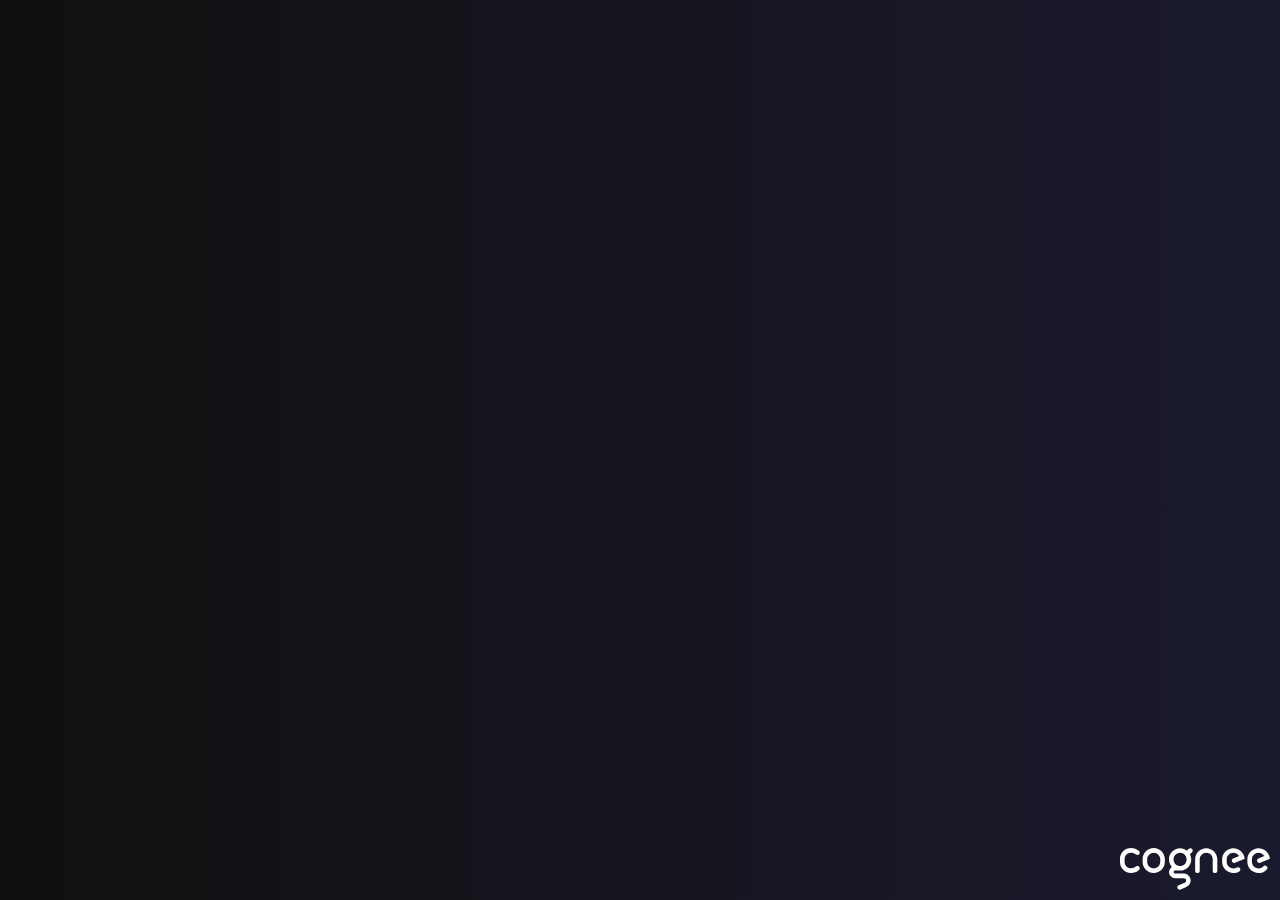
<file: artifacts/graph_visualization.html>
<!DOCTYPE html>
    <html>
    <head>
        <meta charset="utf-8">
        <script src="https://d3js.org/d3.v5.min.js"></script>
        <style>
            body, html { margin: 0; padding: 0; width: 100%; height: 100%; overflow: hidden; background: linear-gradient(90deg, #101010, #1a1a2e); color: white; font-family: 'Inter', sans-serif; }

            svg { width: 100vw; height: 100vh; display: block; }
            .links line { stroke: rgba(255, 255, 255, 0.4); stroke-width: 2px; }
            .nodes circle { stroke: white; stroke-width: 0.5px; filter: drop-shadow(0 0 5px rgba(255,255,255,0.3)); }
            .node-label { font-size: 5px; font-weight: bold; fill: white; text-anchor: middle; dominant-baseline: middle; font-family: 'Inter', sans-serif; pointer-events: none; }
            .edge-label { font-size: 3px; fill: rgba(255, 255, 255, 0.7); text-anchor: middle; dominant-baseline: middle; font-family: 'Inter', sans-serif; pointer-events: none; }
        </style>
    </head>
    <body>
        <svg></svg>
        <script>
            var nodes = [{"ontology_valid": false, "version": 1, "topological_rank": 0, "metadata": {"index_fields": ["text"]}, "type": "DocumentChunk", "belongs_to_set": null, "text": "ML-Textbooks/Hands-On_Machine_Learning_with_Scikit-Learn-Keras-and-TensorFlow-2nd-Edition-Aurelien-Geron.pdf", "chunk_size": 35, "chunk_index": 0, "cut_type": "sentence_cut", "id": "e515a028-e24f-5045-a74b-193ff578869a", "color": "#801212", "name": "e515a028-e24f-5045-a74b-193ff578869a"}, {"ontology_valid": false, "version": 1, "topological_rank": 0, "metadata": {"index_fields": ["name"]}, "type": "Entity", "belongs_to_set": null, "name": "hands-on machine learning with scikit-learn, keras, and tensorflow", "description": "A comprehensive guide to machine learning using Python libraries.", "id": "e5b04799-3194-52fd-96c9-eda836578fb4", "color": "#f47710"}, {"ontology_valid": false, "version": 1, "topological_rank": 0, "metadata": {"index_fields": ["name"]}, "type": "EntityType", "belongs_to_set": null, "name": "book", "description": "book", "id": "8ab9c3bd-f4a0-56f4-a4ec-808bda2bab4d", "color": "#6510f4"}, {"ontology_valid": false, "version": 1, "topological_rank": 0, "metadata": {"index_fields": ["name"]}, "type": "Entity", "belongs_to_set": null, "name": "keras", "description": "An open-source software library that provides a Python interface for neural networks.", "id": "ab85cdff-2a98-5c6d-99a3-df1f40f4ec16", "color": "#f47710"}, {"ontology_valid": false, "version": 1, "topological_rank": 0, "metadata": {"index_fields": ["name"]}, "type": "EntityType", "belongs_to_set": null, "name": "library", "description": "library", "id": "81f1692d-ad2c-5df5-8d0b-eba8e7795c28", "color": "#6510f4"}, {"ontology_valid": false, "version": 1, "topological_rank": 0, "metadata": {"index_fields": ["name"]}, "type": "TextDocument", "belongs_to_set": null, "name": "text_9bf443bd5ab543c2be29eafa00921796", "raw_data_location": "E:\\Learning\\code-git\\Cognee-ML-GraphQA\\.venv\\Lib\\site-packages\\cognee\\.data_storage\\data/text_9bf443bd5ab543c2be29eafa00921796.txt", "external_metadata": "{}", "mime_type": "text/plain", "id": "0b824698-f19e-5037-a09a-3ab0ea0ad16a", "color": "#D3D3D3"}, {"ontology_valid": false, "version": 1, "topological_rank": 0, "metadata": {"index_fields": ["name"]}, "type": "Entity", "belongs_to_set": null, "name": "tensorflow", "description": "An end-to-end open-source platform for machine learning.", "id": "6e72f6f5-0452-5d42-a4e8-4aba6a614cb1", "color": "#f47710"}, {"ontology_valid": false, "version": 1, "topological_rank": 0, "metadata": {"index_fields": ["name"]}, "type": "Entity", "belongs_to_set": null, "name": "scikit-learn", "description": "A machine learning library for the Python programming language.", "id": "c689d93a-230a-566a-a4e6-8e461e56586c", "color": "#f47710"}, {"ontology_valid": false, "version": 1, "topological_rank": 0, "metadata": {"index_fields": ["name"]}, "type": "Entity", "belongs_to_set": null, "name": "aurelien geron", "description": "Author of the book 'Hands-On Machine Learning with Scikit-Learn, Keras, and TensorFlow'.", "id": "53ae83be-be79-526f-8224-fe1a05fdb68f", "color": "#f47710"}, {"ontology_valid": false, "version": 1, "topological_rank": 0, "metadata": {"index_fields": ["name"]}, "type": "EntityType", "belongs_to_set": null, "name": "person", "description": "person", "id": "d072ba0f-e1a9-58bf-9974-e1802adc8134", "color": "#6510f4"}, {"ontology_valid": false, "version": 1, "topological_rank": 0, "metadata": {"index_fields": ["text"]}, "type": "DocumentChunk", "belongs_to_set": null, "text": "ML-Textbooks/Elements of Statistical Learning.pdf", "chunk_size": 15, "chunk_index": 0, "cut_type": "sentence_cut", "id": "68469720-ec28-5345-93c0-51d0694d93bf", "color": "#801212", "name": "68469720-ec28-5345-93c0-51d0694d93bf"}, {"ontology_valid": false, "version": 1, "topological_rank": 0, "metadata": {"index_fields": ["name"]}, "type": "Entity", "belongs_to_set": null, "name": "statistical learning", "description": "A field of study that focuses on understanding data through statistical methods, including prediction and classification.", "id": "26becfaf-3d95-5971-a597-2eb9f96acc9e", "color": "#f47710"}, {"ontology_valid": false, "version": 1, "topological_rank": 0, "metadata": {"index_fields": ["name"]}, "type": "EntityType", "belongs_to_set": null, "name": "concept", "description": "concept", "id": "dd9713b7-dc20-5101-aad0-1c4216811147", "color": "#6510f4"}, {"ontology_valid": false, "version": 1, "topological_rank": 0, "metadata": {"index_fields": ["name"]}, "type": "Entity", "belongs_to_set": null, "name": "machine learning", "description": "A subset of artificial intelligence that focuses on the development of algorithms that allow computers to learn from and make predictions based on data.", "id": "5187986a-7305-5a63-b057-8f2c097419eb", "color": "#f47710"}, {"ontology_valid": false, "version": 1, "topological_rank": 0, "metadata": {"index_fields": ["name"]}, "type": "TextDocument", "belongs_to_set": null, "name": "text_d9421d8ea85e6d7c0f0f288d2a2d0190", "raw_data_location": "E:\\Learning\\code-git\\Cognee-ML-GraphQA\\.venv\\Lib\\site-packages\\cognee\\.data_storage\\data/text_d9421d8ea85e6d7c0f0f288d2a2d0190.txt", "external_metadata": "{}", "mime_type": "text/plain", "id": "11cc4a1b-b5dd-566a-a0d4-0f4987f67bd5", "color": "#D3D3D3"}, {"ontology_valid": false, "version": 1, "topological_rank": 0, "metadata": {"index_fields": ["name"]}, "type": "Entity", "belongs_to_set": null, "name": "data science", "description": "An interdisciplinary field that uses scientific methods, processes, algorithms, and systems to extract knowledge from data.", "id": "d6545b21-153c-58ba-be47-46e5216521a3", "color": "#f47710"}, {"ontology_valid": false, "version": 1, "topological_rank": 0, "metadata": {"index_fields": ["name"]}, "type": "Entity", "belongs_to_set": null, "name": "regression analysis", "description": "A statistical method for estimating the relationships among variables.", "id": "610d4db4-6184-504c-8cfb-070c1c42213e", "color": "#f47710"}, {"ontology_valid": false, "version": 1, "topological_rank": 0, "metadata": {"index_fields": ["name"]}, "type": "Entity", "belongs_to_set": null, "name": "elements of statistical learning", "description": "A comprehensive text on statistical learning, covering various methodologies and applications in the field.", "id": "85a16342-e9f1-580f-9ac6-ef76f8c3bc4b", "color": "#f47710"}, {"ontology_valid": false, "version": 1, "topological_rank": 0, "metadata": {"index_fields": ["text"]}, "type": "DocumentChunk", "belongs_to_set": null, "text": "ML-Textbooks/Deep Learning by Ian Goodfellow, Yoshua Bengio, Aaron Courville (z-lib.org).pdf", "chunk_size": 38, "chunk_index": 0, "cut_type": "sentence_cut", "id": "d3c21a0e-880a-59df-ac48-6b5c587fc899", "color": "#801212", "name": "d3c21a0e-880a-59df-ac48-6b5c587fc899"}, {"ontology_valid": false, "version": 1, "topological_rank": 0, "metadata": {"index_fields": ["name"]}, "type": "Entity", "belongs_to_set": null, "name": "ian goodfellow", "description": "One of the authors of the book Deep Learning.", "id": "2524dd64-6553-5b72-9418-4148b75b87b7", "color": "#f47710"}, {"ontology_valid": false, "version": 1, "topological_rank": 0, "metadata": {"index_fields": ["name"]}, "type": "Entity", "belongs_to_set": null, "name": "aaron courville", "description": "One of the authors of the book Deep Learning.", "id": "155b9fb9-acc9-51c6-bfe7-5bb7830ebf60", "color": "#f47710"}, {"ontology_valid": false, "version": 1, "topological_rank": 0, "metadata": {"index_fields": ["name"]}, "type": "TextDocument", "belongs_to_set": null, "name": "text_a1a58fbcf2eada6ae34dae615bb80baf", "raw_data_location": "E:\\Learning\\code-git\\Cognee-ML-GraphQA\\.venv\\Lib\\site-packages\\cognee\\.data_storage\\data/text_a1a58fbcf2eada6ae34dae615bb80baf.txt", "external_metadata": "{}", "mime_type": "text/plain", "id": "2f7a9b5c-9706-5f6a-8a89-23ff3aa3f0f4", "color": "#D3D3D3"}, {"ontology_valid": false, "version": 1, "topological_rank": 0, "metadata": {"index_fields": ["name"]}, "type": "Entity", "belongs_to_set": null, "name": "z-lib.org", "description": "A website where the PDF of Deep Learning by Ian Goodfellow et al. can be found.", "id": "2ce6e1e4-5230-5831-8ae7-e41d26fa2fc0", "color": "#f47710"}, {"ontology_valid": false, "version": 1, "topological_rank": 0, "metadata": {"index_fields": ["name"]}, "type": "EntityType", "belongs_to_set": null, "name": "website", "description": "website", "id": "557eb565-ac0d-5011-bb7d-26c20c9197be", "color": "#6510f4"}, {"ontology_valid": false, "version": 1, "topological_rank": 0, "metadata": {"index_fields": ["name"]}, "type": "Entity", "belongs_to_set": null, "name": "yoshua bengio", "description": "One of the authors of the book Deep Learning.", "id": "5d43e3cc-c2a3-5930-973a-d27c239118cb", "color": "#f47710"}, {"ontology_valid": false, "version": 1, "topological_rank": 0, "metadata": {"index_fields": ["name"]}, "type": "Entity", "belongs_to_set": null, "name": "deep learning", "description": "A comprehensive textbook on deep learning.", "id": "0d2c7a60-f91f-5b5c-a797-43baae69fb35", "color": "#f47710"}, {"ontology_valid": false, "version": 1, "topological_rank": 0, "metadata": {"index_fields": ["text"]}, "type": "DocumentChunk", "belongs_to_set": null, "text": "ML-Textbooks/Bishop-Pattern-Recognition-and-Machine-Learning-2006.pdf", "chunk_size": 20, "chunk_index": 0, "cut_type": "sentence_cut", "id": "f76e179a-0c76-5967-b0e3-3a4ed98583db", "color": "#801212", "name": "f76e179a-0c76-5967-b0e3-3a4ed98583db"}, {"ontology_valid": false, "version": 1, "topological_rank": 0, "metadata": {"index_fields": ["name"]}, "type": "Entity", "belongs_to_set": null, "name": "2006", "description": "The year when the textbook 'Pattern Recognition and Machine Learning' was published.", "id": "8003c8ad-222d-589a-8e05-fc2fb91aba30", "color": "#f47710"}, {"ontology_valid": false, "version": 1, "topological_rank": 0, "metadata": {"index_fields": ["name"]}, "type": "EntityType", "belongs_to_set": null, "name": "date", "description": "date", "id": "d61d99ac-b291-5666-9748-3e80e1c8b56a", "color": "#6510f4"}, {"ontology_valid": false, "version": 1, "topological_rank": 0, "metadata": {"index_fields": ["name"]}, "type": "TextDocument", "belongs_to_set": null, "name": "text_511af7a18c240cd5c3f086d4629e8cc5", "raw_data_location": "E:\\Learning\\code-git\\Cognee-ML-GraphQA\\.venv\\Lib\\site-packages\\cognee\\.data_storage\\data/text_511af7a18c240cd5c3f086d4629e8cc5.txt", "external_metadata": "{}", "mime_type": "text/plain", "id": "4dd9ef48-2521-5ec3-afd6-10b4dac9dbcc", "color": "#D3D3D3"}, {"ontology_valid": false, "version": 1, "topological_rank": 0, "metadata": {"index_fields": ["name"]}, "type": "Entity", "belongs_to_set": null, "name": "bishop", "description": "A researcher known for contributions in the field of machine learning.", "id": "bdb2efe0-7d8a-5867-b891-d496cf1468fe", "color": "#f47710"}, {"ontology_valid": false, "version": 1, "topological_rank": 0, "metadata": {"index_fields": ["name"]}, "type": "Entity", "belongs_to_set": null, "name": "pattern recognition", "description": "The recognition of patterns and regularities in data.", "id": "16fe6c06-5e7b-5830-a889-0143cd6f5742", "color": "#f47710"}, {"ontology_valid": false, "version": 1, "topological_rank": 0, "metadata": {"index_fields": ["text"]}, "type": "TextSummary", "belongs_to_set": null, "text": "Hands-On Machine Learning with Scikit-Learn, Keras, and TensorFlow, 2nd Edition focuses on practical implementation of machine learning using popular libraries. It covers essential algorithms, techniques, and step-by-step projects to build intuitive understanding and real-world applications, including deep learning and neural networks.", "id": "8664bf7b-2e1e-556e-b529-e9fbb0550c06", "color": "#1077f4", "name": "8664bf7b-2e1e-556e-b529-e9fbb0550c06"}, {"ontology_valid": false, "version": 1, "topological_rank": 0, "metadata": {"index_fields": ["text"]}, "type": "TextSummary", "belongs_to_set": null, "text": "Comprehensive exploration of statistical learning techniques.", "id": "c5979d22-aed6-5f06-9b9e-e2db6e2f6302", "color": "#1077f4", "name": "c5979d22-aed6-5f06-9b9e-e2db6e2f6302"}, {"ontology_valid": false, "version": 1, "topological_rank": 0, "metadata": {"index_fields": ["text"]}, "type": "TextSummary", "belongs_to_set": null, "text": "Deep Learning book by Goodfellow et al.", "id": "6f8c7344-6a33-5f86-a94a-a9146f6caaf5", "color": "#1077f4", "name": "6f8c7344-6a33-5f86-a94a-a9146f6caaf5"}, {"ontology_valid": false, "version": 1, "topological_rank": 0, "metadata": {"index_fields": ["text"]}, "type": "TextSummary", "belongs_to_set": null, "text": "Comprehensive guide to pattern recognition and machine learning methodologies.", "id": "ae996e5d-223f-555e-9b56-3af509c604ee", "color": "#1077f4", "name": "ae996e5d-223f-555e-9b56-3af509c604ee"}];
            var links = [{"source": "e515a028-e24f-5045-a74b-193ff578869a", "target": "e5b04799-3194-52fd-96c9-eda836578fb4", "relation": "contains"}, {"source": "e515a028-e24f-5045-a74b-193ff578869a", "target": "ab85cdff-2a98-5c6d-99a3-df1f40f4ec16", "relation": "contains"}, {"source": "e515a028-e24f-5045-a74b-193ff578869a", "target": "0b824698-f19e-5037-a09a-3ab0ea0ad16a", "relation": "is_part_of"}, {"source": "e515a028-e24f-5045-a74b-193ff578869a", "target": "6e72f6f5-0452-5d42-a4e8-4aba6a614cb1", "relation": "contains"}, {"source": "e515a028-e24f-5045-a74b-193ff578869a", "target": "c689d93a-230a-566a-a4e6-8e461e56586c", "relation": "contains"}, {"source": "e515a028-e24f-5045-a74b-193ff578869a", "target": "53ae83be-be79-526f-8224-fe1a05fdb68f", "relation": "contains"}, {"source": "e5b04799-3194-52fd-96c9-eda836578fb4", "target": "8ab9c3bd-f4a0-56f4-a4ec-808bda2bab4d", "relation": "is_a"}, {"source": "e5b04799-3194-52fd-96c9-eda836578fb4", "target": "c689d93a-230a-566a-a4e6-8e461e56586c", "relation": "covers"}, {"source": "e5b04799-3194-52fd-96c9-eda836578fb4", "target": "ab85cdff-2a98-5c6d-99a3-df1f40f4ec16", "relation": "covers"}, {"source": "e5b04799-3194-52fd-96c9-eda836578fb4", "target": "6e72f6f5-0452-5d42-a4e8-4aba6a614cb1", "relation": "covers"}, {"source": "ab85cdff-2a98-5c6d-99a3-df1f40f4ec16", "target": "81f1692d-ad2c-5df5-8d0b-eba8e7795c28", "relation": "is_a"}, {"source": "6e72f6f5-0452-5d42-a4e8-4aba6a614cb1", "target": "81f1692d-ad2c-5df5-8d0b-eba8e7795c28", "relation": "is_a"}, {"source": "c689d93a-230a-566a-a4e6-8e461e56586c", "target": "81f1692d-ad2c-5df5-8d0b-eba8e7795c28", "relation": "is_a"}, {"source": "53ae83be-be79-526f-8224-fe1a05fdb68f", "target": "d072ba0f-e1a9-58bf-9974-e1802adc8134", "relation": "is_a"}, {"source": "53ae83be-be79-526f-8224-fe1a05fdb68f", "target": "e5b04799-3194-52fd-96c9-eda836578fb4", "relation": "wrote"}, {"source": "68469720-ec28-5345-93c0-51d0694d93bf", "target": "26becfaf-3d95-5971-a597-2eb9f96acc9e", "relation": "contains"}, {"source": "68469720-ec28-5345-93c0-51d0694d93bf", "target": "5187986a-7305-5a63-b057-8f2c097419eb", "relation": "contains"}, {"source": "68469720-ec28-5345-93c0-51d0694d93bf", "target": "11cc4a1b-b5dd-566a-a0d4-0f4987f67bd5", "relation": "is_part_of"}, {"source": "68469720-ec28-5345-93c0-51d0694d93bf", "target": "d6545b21-153c-58ba-be47-46e5216521a3", "relation": "contains"}, {"source": "68469720-ec28-5345-93c0-51d0694d93bf", "target": "610d4db4-6184-504c-8cfb-070c1c42213e", "relation": "contains"}, {"source": "68469720-ec28-5345-93c0-51d0694d93bf", "target": "85a16342-e9f1-580f-9ac6-ef76f8c3bc4b", "relation": "contains"}, {"source": "26becfaf-3d95-5971-a597-2eb9f96acc9e", "target": "dd9713b7-dc20-5101-aad0-1c4216811147", "relation": "is_a"}, {"source": "5187986a-7305-5a63-b057-8f2c097419eb", "target": "dd9713b7-dc20-5101-aad0-1c4216811147", "relation": "is_a"}, {"source": "5187986a-7305-5a63-b057-8f2c097419eb", "target": "d6545b21-153c-58ba-be47-46e5216521a3", "relation": "applies_to"}, {"source": "d6545b21-153c-58ba-be47-46e5216521a3", "target": "dd9713b7-dc20-5101-aad0-1c4216811147", "relation": "is_a"}, {"source": "610d4db4-6184-504c-8cfb-070c1c42213e", "target": "dd9713b7-dc20-5101-aad0-1c4216811147", "relation": "is_a"}, {"source": "85a16342-e9f1-580f-9ac6-ef76f8c3bc4b", "target": "8ab9c3bd-f4a0-56f4-a4ec-808bda2bab4d", "relation": "is_a"}, {"source": "85a16342-e9f1-580f-9ac6-ef76f8c3bc4b", "target": "26becfaf-3d95-5971-a597-2eb9f96acc9e", "relation": "covers"}, {"source": "85a16342-e9f1-580f-9ac6-ef76f8c3bc4b", "target": "610d4db4-6184-504c-8cfb-070c1c42213e", "relation": "includes"}, {"source": "85a16342-e9f1-580f-9ac6-ef76f8c3bc4b", "target": "5187986a-7305-5a63-b057-8f2c097419eb", "relation": "addresses"}, {"source": "d3c21a0e-880a-59df-ac48-6b5c587fc899", "target": "2524dd64-6553-5b72-9418-4148b75b87b7", "relation": "contains"}, {"source": "d3c21a0e-880a-59df-ac48-6b5c587fc899", "target": "155b9fb9-acc9-51c6-bfe7-5bb7830ebf60", "relation": "contains"}, {"source": "d3c21a0e-880a-59df-ac48-6b5c587fc899", "target": "2f7a9b5c-9706-5f6a-8a89-23ff3aa3f0f4", "relation": "is_part_of"}, {"source": "d3c21a0e-880a-59df-ac48-6b5c587fc899", "target": "2ce6e1e4-5230-5831-8ae7-e41d26fa2fc0", "relation": "contains"}, {"source": "d3c21a0e-880a-59df-ac48-6b5c587fc899", "target": "5d43e3cc-c2a3-5930-973a-d27c239118cb", "relation": "contains"}, {"source": "d3c21a0e-880a-59df-ac48-6b5c587fc899", "target": "0d2c7a60-f91f-5b5c-a797-43baae69fb35", "relation": "contains"}, {"source": "2524dd64-6553-5b72-9418-4148b75b87b7", "target": "d072ba0f-e1a9-58bf-9974-e1802adc8134", "relation": "is_a"}, {"source": "155b9fb9-acc9-51c6-bfe7-5bb7830ebf60", "target": "d072ba0f-e1a9-58bf-9974-e1802adc8134", "relation": "is_a"}, {"source": "2ce6e1e4-5230-5831-8ae7-e41d26fa2fc0", "target": "557eb565-ac0d-5011-bb7d-26c20c9197be", "relation": "is_a"}, {"source": "5d43e3cc-c2a3-5930-973a-d27c239118cb", "target": "d072ba0f-e1a9-58bf-9974-e1802adc8134", "relation": "is_a"}, {"source": "0d2c7a60-f91f-5b5c-a797-43baae69fb35", "target": "8ab9c3bd-f4a0-56f4-a4ec-808bda2bab4d", "relation": "is_a"}, {"source": "0d2c7a60-f91f-5b5c-a797-43baae69fb35", "target": "2524dd64-6553-5b72-9418-4148b75b87b7", "relation": "written_by"}, {"source": "0d2c7a60-f91f-5b5c-a797-43baae69fb35", "target": "5d43e3cc-c2a3-5930-973a-d27c239118cb", "relation": "written_by"}, {"source": "0d2c7a60-f91f-5b5c-a797-43baae69fb35", "target": "155b9fb9-acc9-51c6-bfe7-5bb7830ebf60", "relation": "written_by"}, {"source": "0d2c7a60-f91f-5b5c-a797-43baae69fb35", "target": "2ce6e1e4-5230-5831-8ae7-e41d26fa2fc0", "relation": "available_at"}, {"source": "f76e179a-0c76-5967-b0e3-3a4ed98583db", "target": "5187986a-7305-5a63-b057-8f2c097419eb", "relation": "contains"}, {"source": "f76e179a-0c76-5967-b0e3-3a4ed98583db", "target": "8003c8ad-222d-589a-8e05-fc2fb91aba30", "relation": "contains"}, {"source": "f76e179a-0c76-5967-b0e3-3a4ed98583db", "target": "4dd9ef48-2521-5ec3-afd6-10b4dac9dbcc", "relation": "is_part_of"}, {"source": "f76e179a-0c76-5967-b0e3-3a4ed98583db", "target": "bdb2efe0-7d8a-5867-b891-d496cf1468fe", "relation": "contains"}, {"source": "f76e179a-0c76-5967-b0e3-3a4ed98583db", "target": "16fe6c06-5e7b-5830-a889-0143cd6f5742", "relation": "contains"}, {"source": "8003c8ad-222d-589a-8e05-fc2fb91aba30", "target": "d61d99ac-b291-5666-9748-3e80e1c8b56a", "relation": "is_a"}, {"source": "8003c8ad-222d-589a-8e05-fc2fb91aba30", "target": "16fe6c06-5e7b-5830-a889-0143cd6f5742", "relation": "published_in"}, {"source": "bdb2efe0-7d8a-5867-b891-d496cf1468fe", "target": "d072ba0f-e1a9-58bf-9974-e1802adc8134", "relation": "is_a"}, {"source": "bdb2efe0-7d8a-5867-b891-d496cf1468fe", "target": "16fe6c06-5e7b-5830-a889-0143cd6f5742", "relation": "authored"}, {"source": "bdb2efe0-7d8a-5867-b891-d496cf1468fe", "target": "5187986a-7305-5a63-b057-8f2c097419eb", "relation": "contributed_to"}, {"source": "16fe6c06-5e7b-5830-a889-0143cd6f5742", "target": "dd9713b7-dc20-5101-aad0-1c4216811147", "relation": "is_a"}, {"source": "16fe6c06-5e7b-5830-a889-0143cd6f5742", "target": "5187986a-7305-5a63-b057-8f2c097419eb", "relation": "is_a_subset_of"}, {"source": "8664bf7b-2e1e-556e-b529-e9fbb0550c06", "target": "e515a028-e24f-5045-a74b-193ff578869a", "relation": "made_from"}, {"source": "c5979d22-aed6-5f06-9b9e-e2db6e2f6302", "target": "68469720-ec28-5345-93c0-51d0694d93bf", "relation": "made_from"}, {"source": "6f8c7344-6a33-5f86-a94a-a9146f6caaf5", "target": "d3c21a0e-880a-59df-ac48-6b5c587fc899", "relation": "made_from"}, {"source": "ae996e5d-223f-555e-9b56-3af509c604ee", "target": "f76e179a-0c76-5967-b0e3-3a4ed98583db", "relation": "made_from"}];

            var svg = d3.select("svg"),
                width = window.innerWidth,
                height = window.innerHeight;

            var container = svg.append("g");

            var simulation = d3.forceSimulation(nodes)
                .force("link", d3.forceLink(links).id(d => d.id).strength(0.1))
                .force("charge", d3.forceManyBody().strength(-275))
                .force("center", d3.forceCenter(width / 2, height / 2))
                .force("x", d3.forceX().strength(0.1).x(width / 2))
                .force("y", d3.forceY().strength(0.1).y(height / 2));

            var link = container.append("g")
                .attr("class", "links")
                .selectAll("line")
                .data(links)
                .enter().append("line")
                .attr("stroke-width", 2);

            var edgeLabels = container.append("g")
                .attr("class", "edge-labels")
                .selectAll("text")
                .data(links)
                .enter().append("text")
                .attr("class", "edge-label")
                .text(d => d.relation);

            var nodeGroup = container.append("g")
                .attr("class", "nodes")
                .selectAll("g")
                .data(nodes)
                .enter().append("g");

            var node = nodeGroup.append("circle")
                .attr("r", 13)
                .attr("fill", d => d.color)
                .call(d3.drag()
                    .on("start", dragstarted)
                    .on("drag", dragged)
                    .on("end", dragended));

            nodeGroup.append("text")
                .attr("class", "node-label")
                .attr("dy", 4)
                .attr("text-anchor", "middle")
                .text(d => d.name);

            node.append("title").text(d => JSON.stringify(d));

            simulation.on("tick", function() {
                link.attr("x1", d => d.source.x)
                    .attr("y1", d => d.source.y)
                    .attr("x2", d => d.target.x)
                    .attr("y2", d => d.target.y);

                edgeLabels
                    .attr("x", d => (d.source.x + d.target.x) / 2)
                    .attr("y", d => (d.source.y + d.target.y) / 2 - 5);

                node.attr("cx", d => d.x)
                    .attr("cy", d => d.y);

                nodeGroup.select("text")
                    .attr("x", d => d.x)
                    .attr("y", d => d.y)
                    .attr("dy", 4)
                    .attr("text-anchor", "middle");
            });

            svg.call(d3.zoom().on("zoom", function() {
                container.attr("transform", d3.event.transform);
            }));

            function dragstarted(d) {
                if (!d3.event.active) simulation.alphaTarget(0.3).restart();
                d.fx = d.x;
                d.fy = d.y;
            }

            function dragged(d) {
                d.fx = d3.event.x;
                d.fy = d3.event.y;
            }

            function dragended(d) {
                if (!d3.event.active) simulation.alphaTarget(0);
                d.fx = null;
                d.fy = null;
            }

            window.addEventListener("resize", function() {
                width = window.innerWidth;
                height = window.innerHeight;
                svg.attr("width", width).attr("height", height);
                simulation.force("center", d3.forceCenter(width / 2, height / 2));
                simulation.alpha(1).restart();
            });
        </script>

        <svg style="position: fixed; bottom: 10px; right: 10px; width: 150px; height: auto; z-index: 9999;" viewBox="0 0 158 44" fill="none" xmlns="http://www.w3.org/2000/svg">
            <path fill-rule="evenodd" clip-rule="evenodd" d="M11.7496 4.92654C7.83308 4.92654 4.8585 7.94279 4.8585 11.3612V14.9304C4.8585 18.3488 7.83308 21.3651 11.7496 21.3651C13.6831 21.3651 15.0217 20.8121 16.9551 19.3543C18.0458 18.5499 19.5331 18.8013 20.3263 19.9072C21.1195 21.0132 20.8717 22.5213 19.781 23.3257C17.3518 25.0851 15.0217 26.2414 11.7 26.2414C5.35425 26.2414 0 21.2646 0 14.9304V11.3612C0 4.97681 5.35425 0.0502739 11.7 0.0502739C15.0217 0.0502739 17.3518 1.2065 19.781 2.96598C20.8717 3.77032 21.1195 5.27843 20.3263 6.38439C19.5331 7.49035 18.0458 7.69144 16.9551 6.93737C15.0217 5.52979 13.6831 4.92654 11.7496 4.92654ZM35.5463 4.92654C31.7289 4.92654 28.6552 8.04333 28.6552 11.8639V14.478C28.6552 18.2986 31.7289 21.4154 35.5463 21.4154C39.3141 21.4154 42.3878 18.2986 42.3878 14.478V11.8639C42.3878 8.04333 39.3141 4.92654 35.5463 4.92654ZM23.7967 11.8639C23.7967 5.32871 29.0518 0 35.5463 0C42.0408 0 47.2463 5.32871 47.2463 11.8639V14.478C47.2463 21.0132 42.0408 26.3419 35.5463 26.3419C29.0518 26.3419 23.7967 21.0635 23.7967 14.478V11.8639ZM63.3091 5.07736C59.4917 5.07736 56.418 8.19415 56.418 12.0147C56.418 15.8353 59.4917 18.9521 63.3091 18.9521C67.1265 18.9521 70.1506 15.8856 70.1506 12.0147C70.1506 8.14388 67.0769 5.07736 63.3091 5.07736ZM51.5595 11.9645C51.5595 5.42925 56.8146 0.150814 63.3091 0.150814C66.0854 0.150814 68.5642 1.10596 70.5968 2.71463L72.4311 0.904876C73.3731 -0.0502693 74.9099 -0.0502693 75.8519 0.904876C76.7938 1.86002 76.7938 3.41841 75.8519 4.37356L73.7201 6.53521C74.5629 8.19414 75.0587 10.0542 75.0587 12.0147C75.0587 18.4997 69.8532 23.8284 63.3587 23.8284C63.3091 23.8284 63.2099 23.8284 63.1603 23.8284H58.0044C57.1616 23.8284 56.4675 24.5322 56.4675 25.3868C56.4675 26.2414 57.1616 26.9452 58.0044 26.9452H64.6476H66.7794C68.5146 26.9452 70.3489 27.4479 71.7866 28.6041C73.2739 29.8106 74.2159 31.5701 74.4142 33.7317C74.7116 37.6026 72.0345 40.2166 69.8532 41.0713L63.8048 43.7859C62.5654 44.3389 61.1277 43.7859 60.6319 42.5291C60.0866 41.2723 60.6319 39.8648 61.8714 39.3118L68.0188 36.5972C68.0684 36.5972 68.118 36.5469 68.1675 36.5469C68.4154 36.4463 68.8616 36.1447 69.2087 35.6923C69.5061 35.2398 69.7044 34.7371 69.6548 34.1339C69.6053 33.229 69.2582 32.7263 68.8616 32.4247C68.4154 32.0728 67.7214 31.8214 66.8786 31.8214H58.2027C58.1531 31.8214 58.1531 31.8214 58.1035 31.8214H58.054C54.534 31.8214 51.6586 28.956 51.6586 25.3868C51.6586 23.0743 52.8485 21.0635 54.6828 19.9072C52.6997 17.7959 51.5595 15.031 51.5595 11.9645ZM90.8736 5.07736C87.0562 5.07736 83.9824 8.19415 83.9824 12.0147V23.9289C83.9824 25.2862 82.8917 26.3922 81.5532 26.3922C80.2146 26.3922 79.1239 25.2862 79.1239 23.9289V11.9645C79.1239 5.42925 84.379 0.150814 90.824 0.150814C97.2689 0.150814 102.524 5.42925 102.524 11.9645V23.8786C102.524 25.2359 101.433 26.3419 100.095 26.3419C98.7562 26.3419 97.6655 25.2359 97.6655 23.8786V11.9645C97.7647 8.14387 94.6414 5.07736 90.8736 5.07736ZM119.43 5.07736C115.513 5.07736 112.39 8.24441 112.39 12.065V14.5785C112.39 18.4494 115.513 21.5662 119.43 21.5662C120.768 21.5662 122.057 21.164 123.098 20.5105C124.238 19.8067 125.726 20.1586 126.42 21.3148C127.114 22.4711 126.767 23.9792 125.627 24.683C123.842 25.7889 121.71 26.4425 119.43 26.4425C112.885 26.4425 107.581 21.1137 107.581 14.5785V12.065C107.581 5.47952 112.935 0.201088 119.43 0.201088C125.032 0.201088 129.692 4.07194 130.931 9.3001L131.427 11.3612L121.115 15.584C119.876 16.0867 118.488 15.4834 117.942 14.2266C117.447 12.9699 118.041 11.5623 119.281 11.0596L125.478 8.54604C124.238 6.43466 122.008 5.07736 119.43 5.07736ZM146.003 5.07736C142.086 5.07736 138.963 8.24441 138.963 12.065V14.5785C138.963 18.4494 142.086 21.5662 146.003 21.5662C147.341 21.5662 148.63 21.164 149.671 20.5105C150.217 20.1586 150.663 19.8067 151.109 19.304C152.001 18.2986 153.538 18.2483 154.53 19.2034C155.521 20.1083 155.571 21.6667 154.629 22.6721C153.935 23.4262 153.092 24.13 152.2 24.683C150.415 25.7889 148.283 26.4425 146.003 26.4425C139.458 26.4425 134.154 21.1137 134.154 14.5785V12.065C134.154 5.47952 139.508 0.201088 146.003 0.201088C151.605 0.201088 156.265 4.07194 157.504 9.3001L158 11.3612L147.688 15.584C146.449 16.0867 145.061 15.4834 144.515 14.2266C144.019 12.9699 144.614 11.5623 145.854 11.0596L152.051 8.54604C150.762 6.43466 148.58 5.07736 146.003 5.07736Z" fill="white"/>
        </svg>
    </body>
    </html>
</file>
